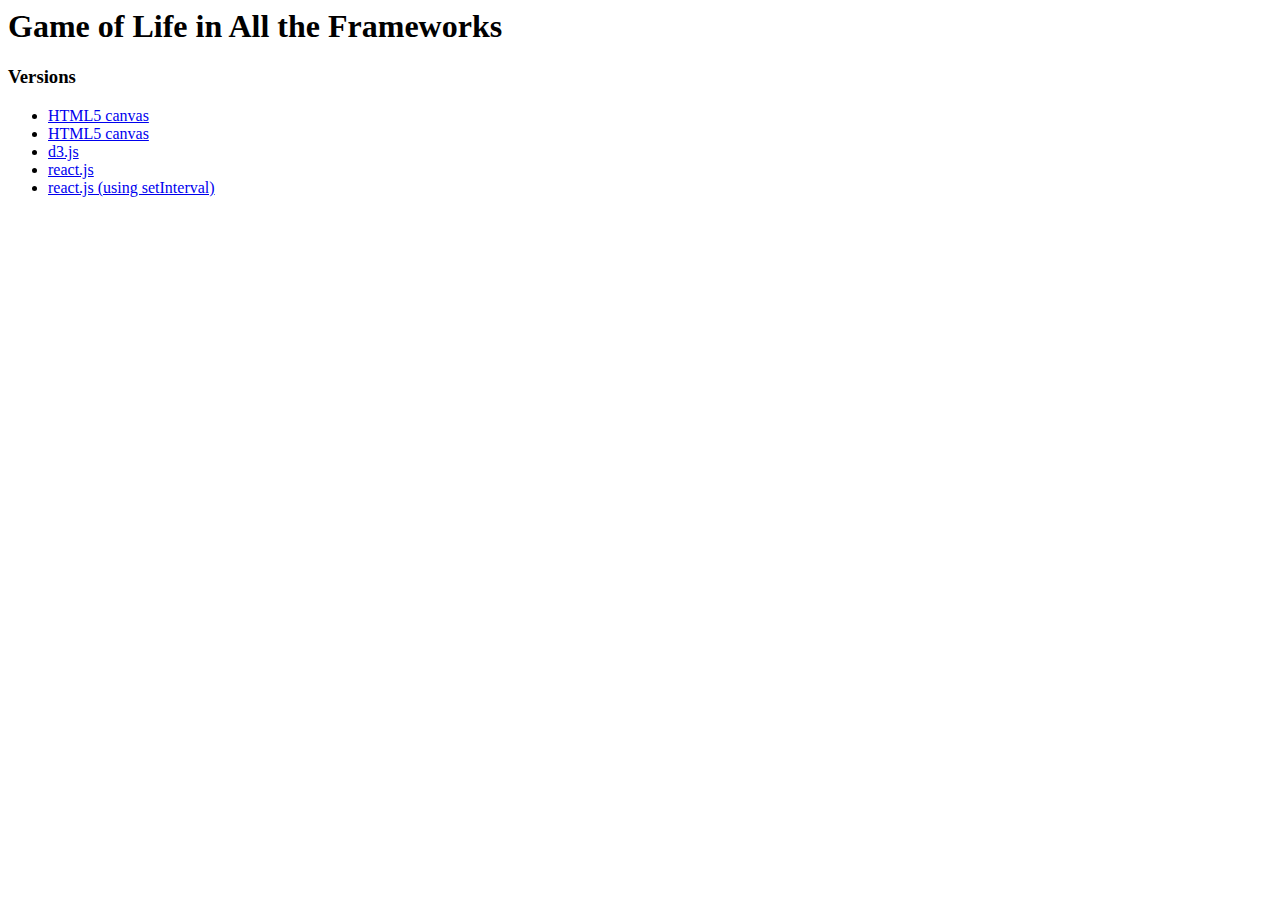
<file: index.html>
<html>
  <head>
    <title> Game of Life in All the Frameworks </title>
    <link rel="stylesheet" type="text/css" href="styles.css">
  </head>
  <body>
    <h1> Game of Life in All the Frameworks </h1>
    <div>
      <h3> Versions </h3>
      <ul>
        <li> <a href="canvas.html">HTML5 canvas</a> </li>
        <li> <a href="life-divs.html">HTML5 canvas</a> </li>
        <li> <a href="d3.html">d3.js</a> </li>
        <li> <a href="react.html">react.js</a> </li>
        <li> <a href="react-setinterval.html">react.js (using setInterval)</a> </li>
      </ul>
    </div>
  </body>
</html>
</file>
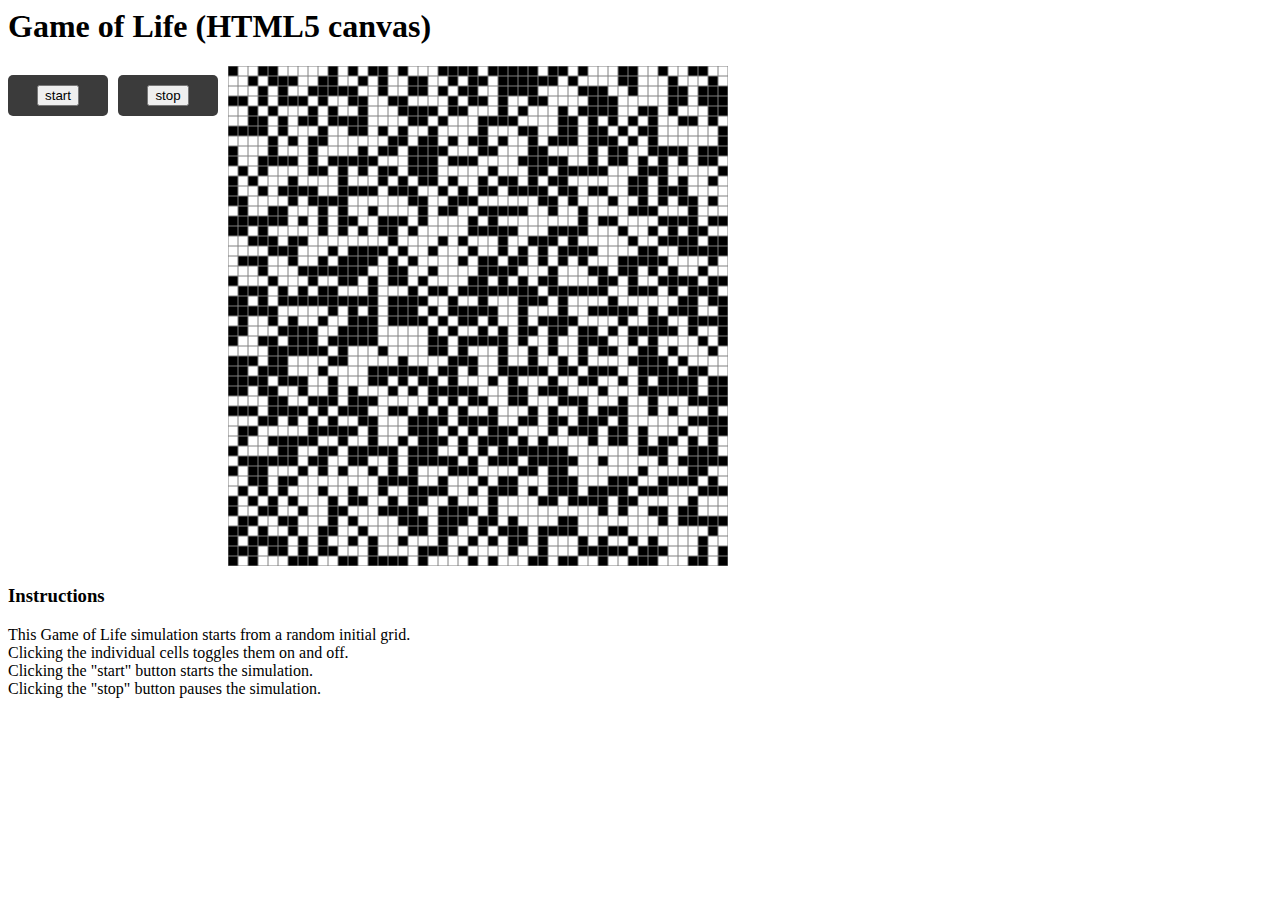
<file: canvas.html>
<html>
  <head>
    <title> Game of Life (HTML5 canvas) </title>
    <script type="text/javascript" src="life-canvas.js"></script>
    <link rel="stylesheet" type="text/css" href="styles.css">
  </head>
  <body>
    <h1> Game of Life (HTML5 canvas) </h1>
    <div class="button">
      <input id="startButton" type="button" value="start" onclick="startAnimate();" />
    </div>
    <div class="button">
      <input id="stopButton" type="button" value="stop" onclick="stopAnimate();" />
    </div>
    <div>
      <canvas id="canvas" width=500 height=500></canvas>
    </div>
    <div id="instructions">
      <h3> Instructions </h3>
      <p>
        This Game of Life simulation starts from a random initial grid.<br>
        Clicking the individual cells toggles them on and off.<br>
        Clicking the "start" button starts the simulation.<br>
        Clicking the "stop" button pauses the simulation.<br>
      </p>
    </div>
  </body>
</html>
</file>
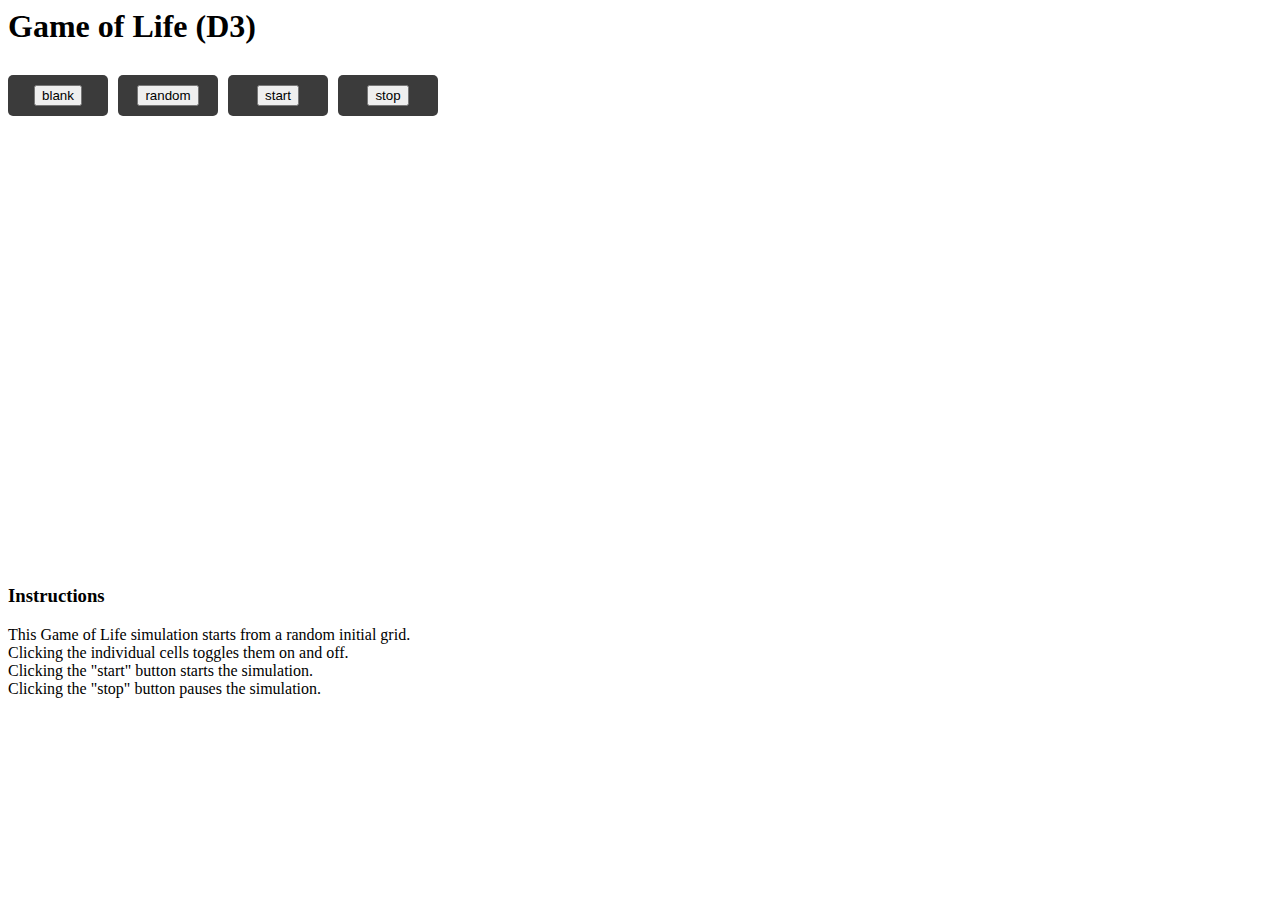
<file: d3.html>
<html>
  <head>
    <title> Game of Life in D3.js </title>
    <script src="http://d3js.org/d3.v3.min.js" charset="utf-8"></script>
    <script type="text/javascript" src="life-d3.js"></script>
    <link rel="stylesheet" type="text/css" href="styles.css">
  </head>
  <body>
    <h1> Game of Life (D3) </h1>
      <div class="button">
        <input id="initBlankButton" type="button" value="blank" onclick="g.initBlank();"/>
      </div>
      <div class="button">
        <input id="initRandomButton" type="button" value="random" onclick="g.initRandom();" />
      </div>
      <div class="button">
        <input id="startButton" type="button" value="start" onclick="g.run();" />
      </div>
      <div class="button">
        <input id="stopButton" type="button" value="stop" onclick="g.stop();" />
      </div>
      <div id="svg_canvas">
      <svg width=500 height=500> </svg>
      <script>
        var g = game();
        g.init(500, 500, 50, 50);
      </script>
    <div id="instructions">
      <h3> Instructions </h3>
      <p>
        This Game of Life simulation starts from a random initial grid.<br>
        Clicking the individual cells toggles them on and off.<br>
        Clicking the "start" button starts the simulation.<br>
        Clicking the "stop" button pauses the simulation.<br>
      </p>
    </div>
    </div>
  </body>
</html>
</file>
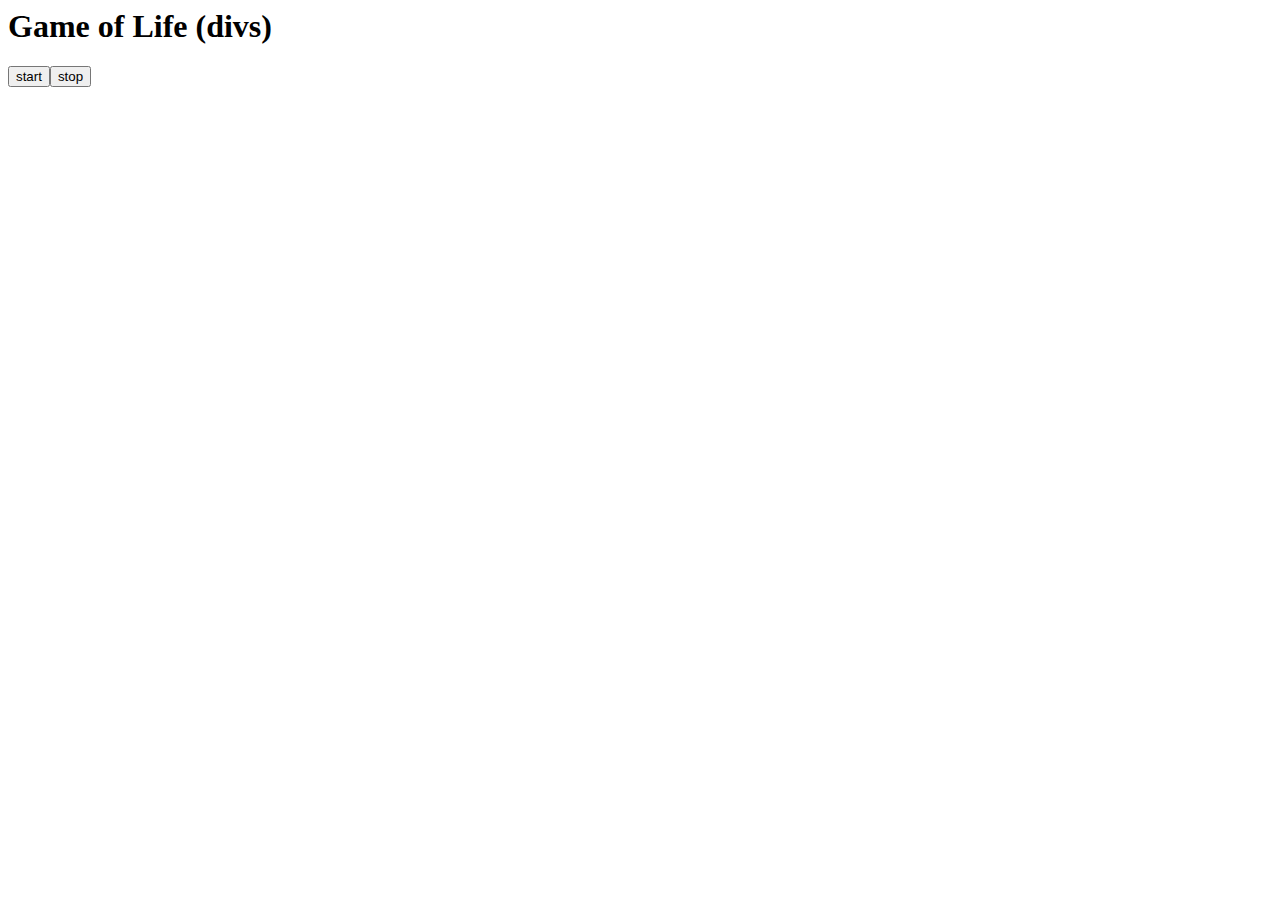
<file: life-divs.html>
<html>
  <head>
    <title> Game of Life (divs) </title>
    <script type="text/javascript" src="life-divs.js"></script>
    <link rel="stylesheet" type="text/css" href="css/styles.css">
  </head>
  <body>
    <h1> Game of Life (divs) </h1>
    <div class="button">
      <input id="startButton" type="button" value="start" onclick="startAnimate();" />
    </div>
    <div class="button">
      <input id="stopButton" type="button" value="stop" onclick="stopAnimate();" />
    </div>
    <div id="grid"></div>
  </body>
</html>
</file>
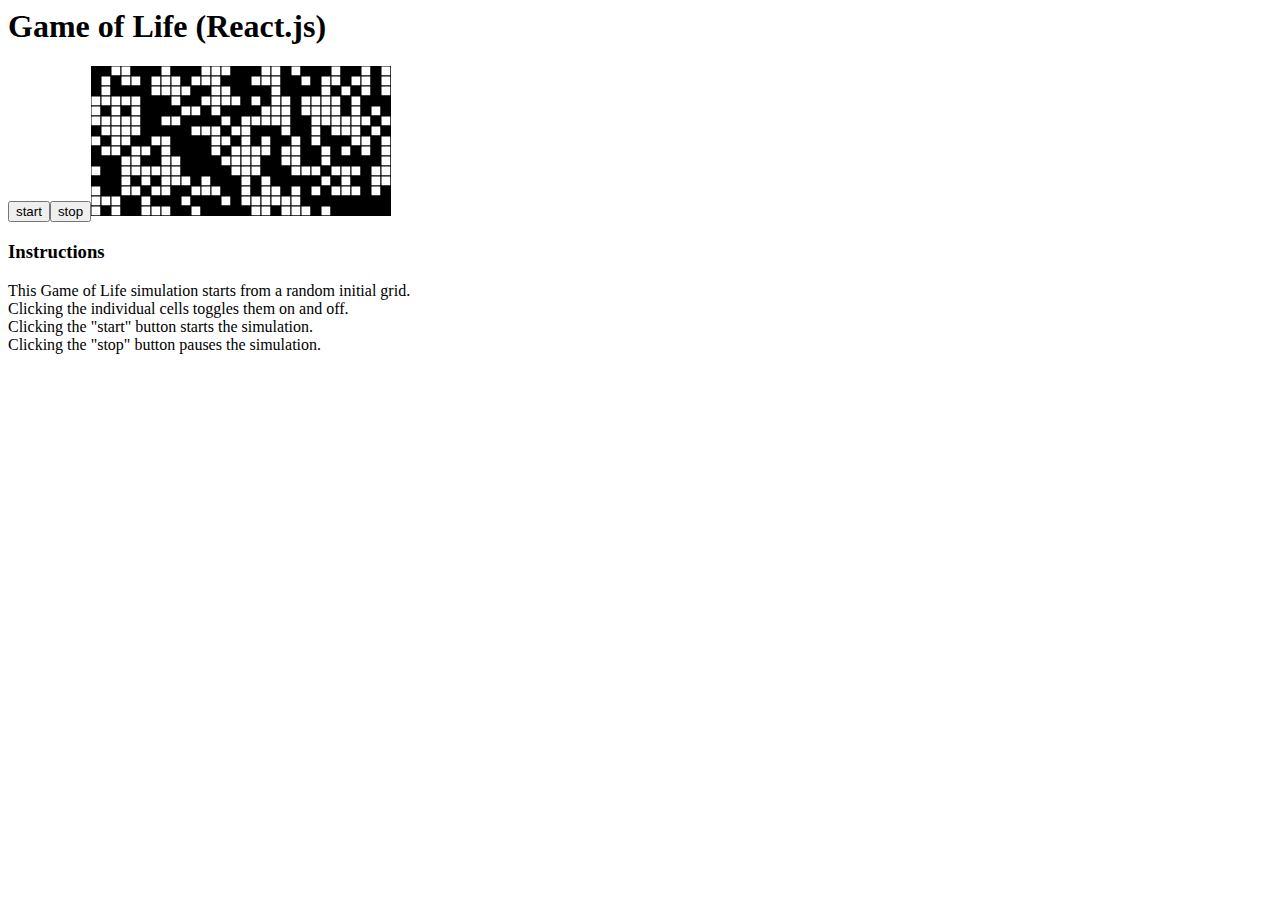
<file: react-setinterval.html>
<html>
  <head>
    <title> Game of Life in React.js </title>
    <script src="http://d3js.org/d3.v3.min.js" charset="utf-8"></script>
    <script src="build/react.js"></script>
    <script src="build/JSXTransformer.js"></script>
    <script type="text/jsx" src="life-react-setinterval.js"></script>
    <link rel="stylesheet" type="text/css" href="styles.css">
  </head>
  <body>
    <h1> Game of Life (React.js) </h1>
    <div id="svg_canvas"></div>
    <div id="instructions">
      <h3> Instructions </h3>
      <p>
        This Game of Life simulation starts from a random initial grid.<br>
        Clicking the individual cells toggles them on and off.<br>
        Clicking the "start" button starts the simulation.<br>
        Clicking the "stop" button pauses the simulation.<br>
      </p>
    </div>
  </body>
</html>
</file>
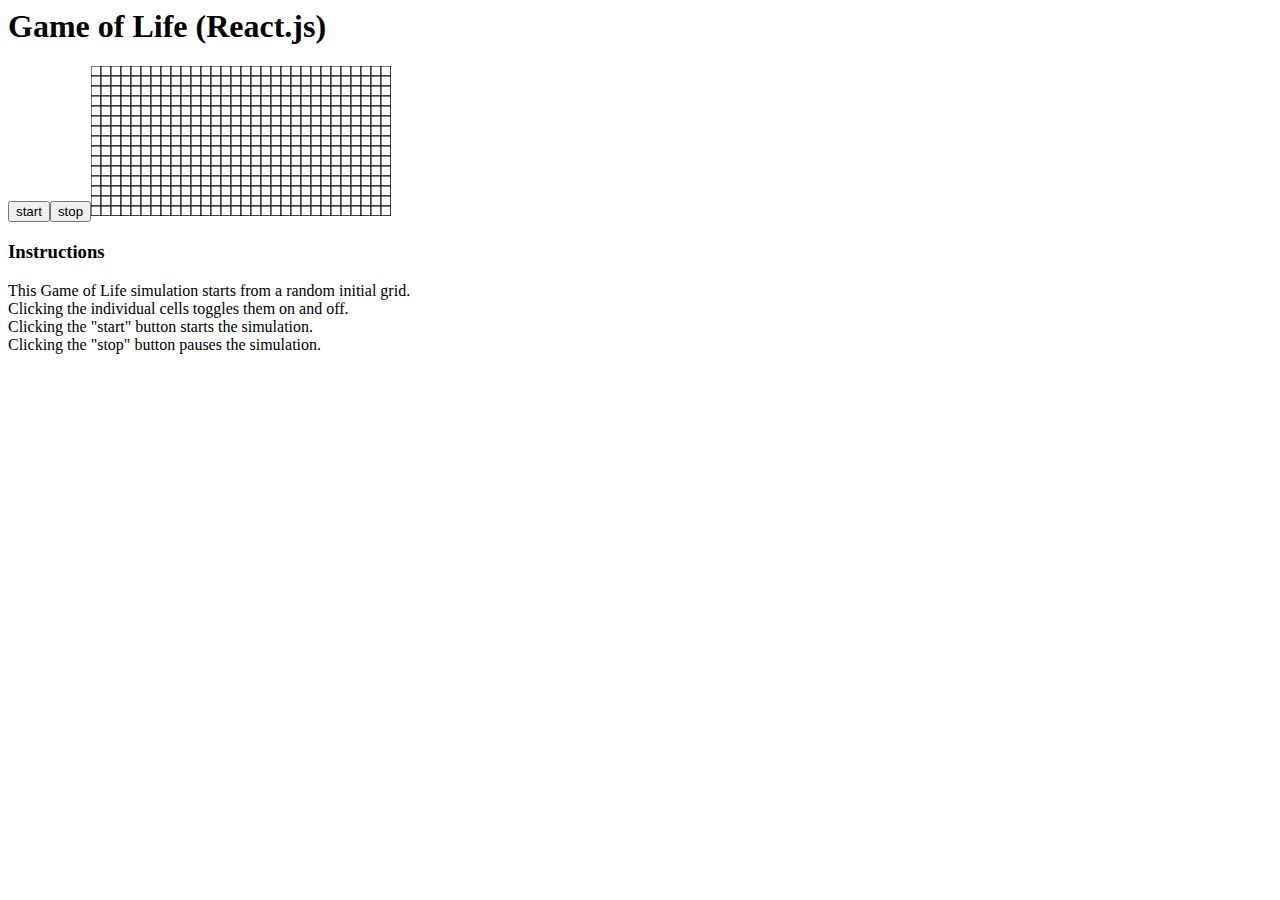
<file: react.html>
<html>
  <head>
    <title> Game of Life in React.js </title>
    <script src="http://d3js.org/d3.v3.min.js" charset="utf-8"></script>
    <script src="build/react.js"></script>
    <script src="build/JSXTransformer.js"></script>
    <script type="text/jsx" src="life-react.js"></script>
    <link rel="stylesheet" type="text/css" href="styles.css">
  </head>
  <body>
    <h1> Game of Life (React.js) </h1>
    <div id="svg_canvas"></div>
    <div id="instructions">
      <h3> Instructions </h3>
      <p>
        This Game of Life simulation starts from a random initial grid.<br>
        Clicking the individual cells toggles them on and off.<br>
        Clicking the "start" button starts the simulation.<br>
        Clicking the "stop" button pauses the simulation.<br>
      </p>
    </div>
  </body>
</html>
</file>
<file: styles.css>
.button {
	background:#3B3B3B;
    color:white;
    padding:10px;
    border-radius:5px;
    text-align:center;
    margin:9px 10px 0px 0px;
    width: 80px;
    float:left;
    cursor:hand;
}
</file>
<file: css/styles.css>
.button {
  float:left
}

h3 {
  text-align:left
}

#svg_canvas {
  height:500px;
  width:500px;
  clear:both
}

#instructions {
  clear:both
}
</file>
